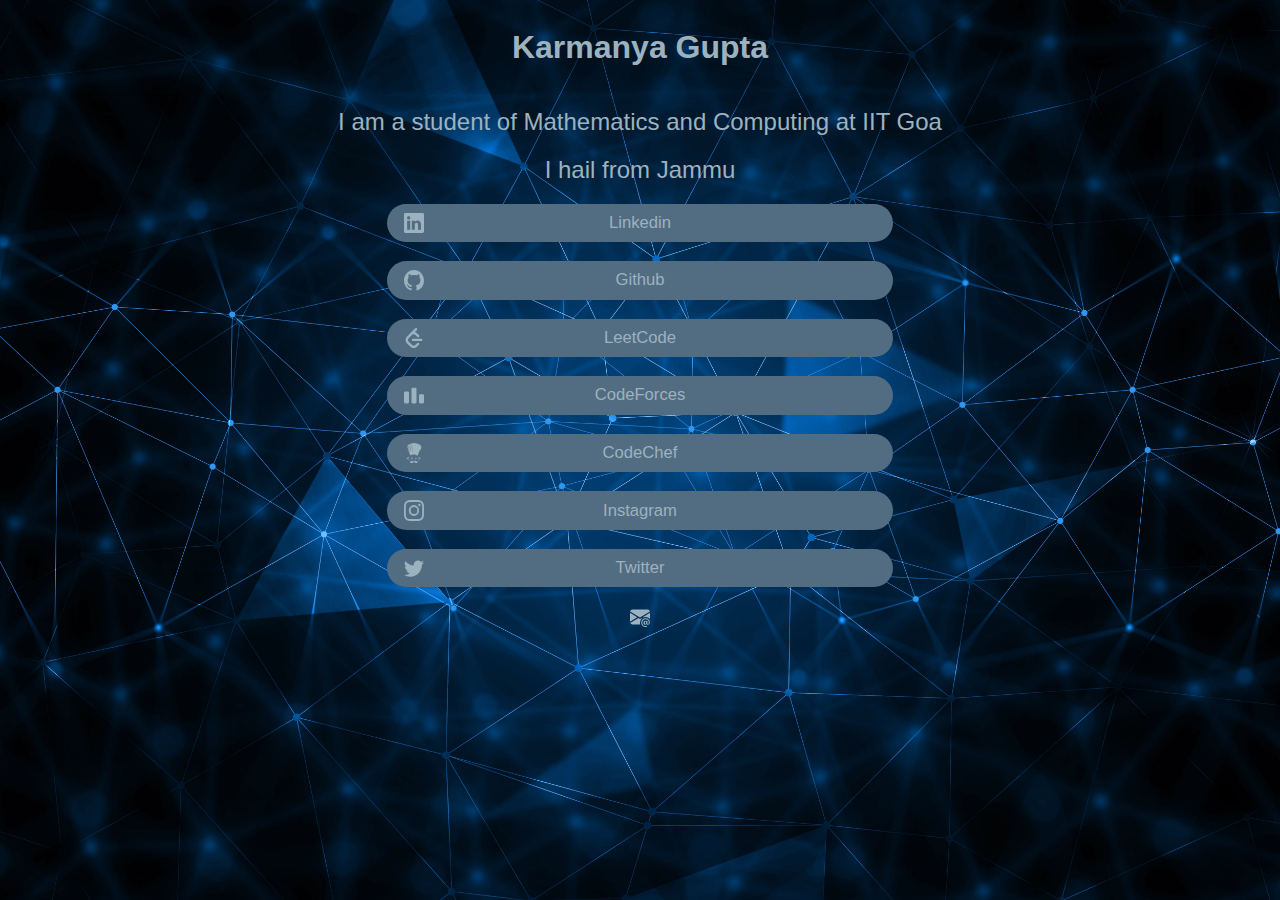
<file: index.html>
<!DOCTYPE html>
<html lang="en">
<head>
    <meta charset="UTF-8">
    <meta name="viewport" content="width=device-width, initial-scale=1.0">
    <title>Karmanya</title>

    <link rel="stylesheet" href="https://cdn.jsdelivr.net/npm/bootstrap-icons@1.10.5/font/bootstrap-icons.css">

    <link rel = "stylesheet" href = "style.css">
</head>
<body class = "container">
    <div>
        <h1>Karmanya Gupta</h1>
    </div>

    <div>
        <h2>I am a student of Mathematics and Computing at IIT Goa</h2>
        <h2>I hail from Jammu</h2>
    </div>

    
    <div class = "social_div">
        <div class = "social">
            <a href="https://www.linkedin.com/in/karmanya-gupta/" target="_blank">
            <div class = "child">
                <div class = "logo">
                    <img src="icons/linkedin.svg" class = "icon"></img>

                </div>

                <div class = "social_text">
                    Linkedin
                </div>
            </div>
            </a>
        </div>


        <div class = "social">
            <a href="https://github.com/KarmanyaGupta1421" target="_blank">
            <div class = "child">
                <div class = "logo">
                    <img src="icons/github.svg" class = "icon"></img>
                    <!-- <i class="bi bi-github" style="font-size: 1.5vw;"></i> -->
                </div>

                <div class = "social_text">
                    Github
                </div>
            </div>
            </a>
        </div>



        <div class = "social">
            <a href="https://leetcode.com/karmanya_gupta/" target="_blank">
            <div class = "child">
                <div class = "logo">
                    <img src="icons/leetcode.svg" class = "icon"></img>
                    <!-- <i class="bi bi-leetcode" style="font-size: 1.5vw;"></i> -->
                </div>

                <div class = "social_text">
                    LeetCode
                </div>
            </div>
            </a>
        </div>


        <div class = "social">
            <a href="https://codeforces.com/profile/karmanyagupta1421" target="_blank">
            <div class = "child">
                <div class = "logo">
                    <img src="icons/codeforces.svg" class = "icon"></img>
                </div>

                <div class = "social_text">
                    CodeForces
                </div>
            </div>
            </a>
        </div>



        <div class = "social">
            <a href="https://www.codechef.com/users/karmanyagupta" target="_blank">
            <div class = "child">
                <div class = "logo">
                    <img src="icons/codechef.svg" class = "icon"></img>
                </div>

                <div class = "social_text">
                    CodeChef
                </div>
            </div>
            </a>
        </div>



        <div class = "social">
            <a href="https://www.instagram.com/karmanya_gupta.21/" target="_blank">
            <div class = "child">
                <div class = "logo">
                    <img src="icons/instagram.svg" class = "icon"></img>
                    <!-- <i class="bi bi-instagram" style="font-size: 1.5vw;"></i> -->
                </div>

                <div class = "social_text">
                    Instagram
                </div>
            </div>
            </a>
        </div>



        <div class = "social">
            <a href="https://twitter.com/karmanya_21" target="_blank">
            <div class = "child">
                <div class = "logo">
                    <img src="icons/twitter.svg" class = "icon"></img>
                    <!-- <i class="bi bi-twitter" style="font-size: 1.5vw;"></i> -->
                </div>

                <div class = "social_text">
                    Twitter
                </div>
            </div>
            </a>
        </div>
        
    </div>
    
    <div class = "contact">
        <div class = "mail">
            <a href="mailto:karmanyagupta1421@gmail.com">
                <img src="icons/envelope-at-fill.svg" class = "icon mail" style="margin-top: 1.5vw;"></img>
            </a>
        </div>
    </div>

</body>
</html>
</file>
<file: style.css>
/* @import url("https://cdn.jsdelivr.net/npm/bootstrap-icons@1.10.5/font/bootstrap-icons.css"); */

:root {
    --main-bg-color: #27374D;
    --secondary-bg-color : #526D82;
    --font-color: #9DB2BF ;
    --border-color: #DDE6ED;

}


.container{
    align-items: center;
    background-color: var(--main-bg-color);
    font-family:'Lucida Sans', 'Lucida Sans Regular', 'Lucida Grande', 'Lucida Sans Unicode', Geneva, Verdana, sans-serif;
    display: flex;
    flex-direction: column;
    color: var(--font-color);
    text-align: center;

    background-image: url('backgrounds/bg4-min.jpg');
    background-repeat: no-repeat;
    background-size: cover;
    background-attachment: fixed;
    background-position: center;
}

.social_div{
    position: relative;
    align-items: center;
    display: flex;
    flex-direction: column;
    width: 100%;
    gap: 1.5vw;
}

.social{
    background-color: var(--secondary-bg-color);
    border-radius: 10vw;
    height: auto;
    width: 40%;
    transition: all 0.2s;
}

.child{
    display: flex;
    border-radius: 10vw;
    padding: 0.7vw;
    height: 100%;
    width: 100%;
    align-items: center;
    font-size: 1.3vw;
    text-align: center;
}

.social:hover{
    transform: scale(1.03);
    box-shadow: 0 0 0.3vw var(--border-color);
}


.social_text{
    position: absolute;
    transform: translate(-50%, 0);
    left: 50%;
}

.logo{
    position: relative;
    left: 1.5%;
}

a:link,a:visited,a:hover,a:active{
    color: var(--font-color);
    text-decoration: none;
}

.icon{
    height: 1.6vw;
    width: 1.6vw;
    margin: auto;
    display: block;
}

.mail{
    transition: all 0.2s;
}
.mail:hover{
    transform: scale(1.07);
}

h1{
    font-weight: 700;
}
h2{
    font-weight: 400;
}

@media (max-width: 426px) {
    h1{
        font-size: 6vw;
    }
    h2{
        font-size: 3.3vw;
    }

    .container{
        margin-top: 5vw;
    }

    .social_div{
        margin-top: 5vw;
    }

    .social{
        width: 90%;
    }

    .child{
        padding: 2vw;
    }

    .social_text{
        font-size: 5vw;
    }

    .social_div{
        gap: 5vw;
    }

    .icon{
        height: 6vw;
        width: 6vw;
    }

    .mail{
        margin-top: 6vw;
    }


}
</file>
